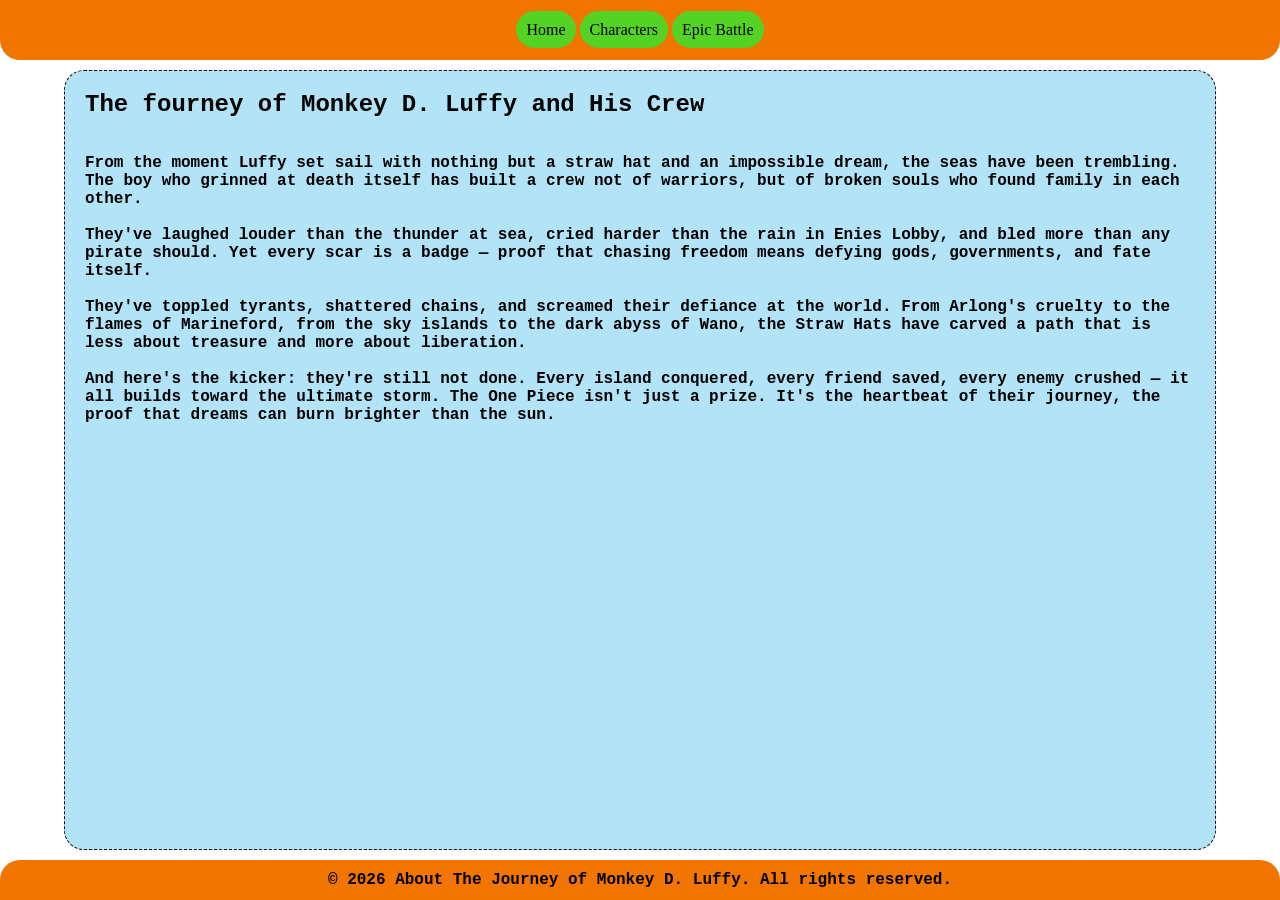
<file: index.html>
<!DOCTYPE html>
<html>
<head>
    <meta charset="UTF-8">
    <title>One Piece</title>
    <link rel="stylesheet" href="styles.css">
</head>
<body>
    <header>
        <nav>
            <a href="index.html">Home</a>
            <a href="Character.html">Characters</a>
            <a href="AncientGods.html">Epic Battle</a>
        </nav>
    </header>

    <main>
        <article>
            <section>
                <h1 class="h1">The fourney of Monkey D. Luffy and His Crew</h1>
            </section>
            <br>
            <br>
            <section>
                <p class="p">
                From the moment Luffy set sail with nothing but a straw hat and an impossible dream, the seas have been trembling. The boy who grinned at death itself has built a crew not of warriors, but of broken souls who found family in each other.
                </p>
                <br>

                <p class="p">
                    They've laughed louder than the thunder at sea, cried harder than the rain in Enies Lobby, and bled more than any pirate should. Yet every scar is a badge — proof that chasing freedom means defying gods, governments, and fate itself.
                </p>
                <br>

                <p class="p">
                    They've toppled tyrants, shattered chains, and screamed their defiance at the world. From Arlong's cruelty to the flames of Marineford, from the sky islands to the dark abyss of Wano, the Straw Hats have carved a path that is less about treasure and more about liberation.
                </p>
                <br>
                
                <p class="p">
                    And here's the kicker: they're still not done. Every island conquered, every friend saved, every enemy crushed — it all builds toward the ultimate storm. The One Piece isn't just a prize. It's the heartbeat of their journey, the proof that dreams can burn brighter than the sun.
                </p>
            </section>
        
        </article>
        
    </main>

    <footer>
        <p class="p">&copy; 2026 About The Journey of Monkey D. Luffy. All rights reserved.</p>
        
    </footer>

</body>
</html>
</file>
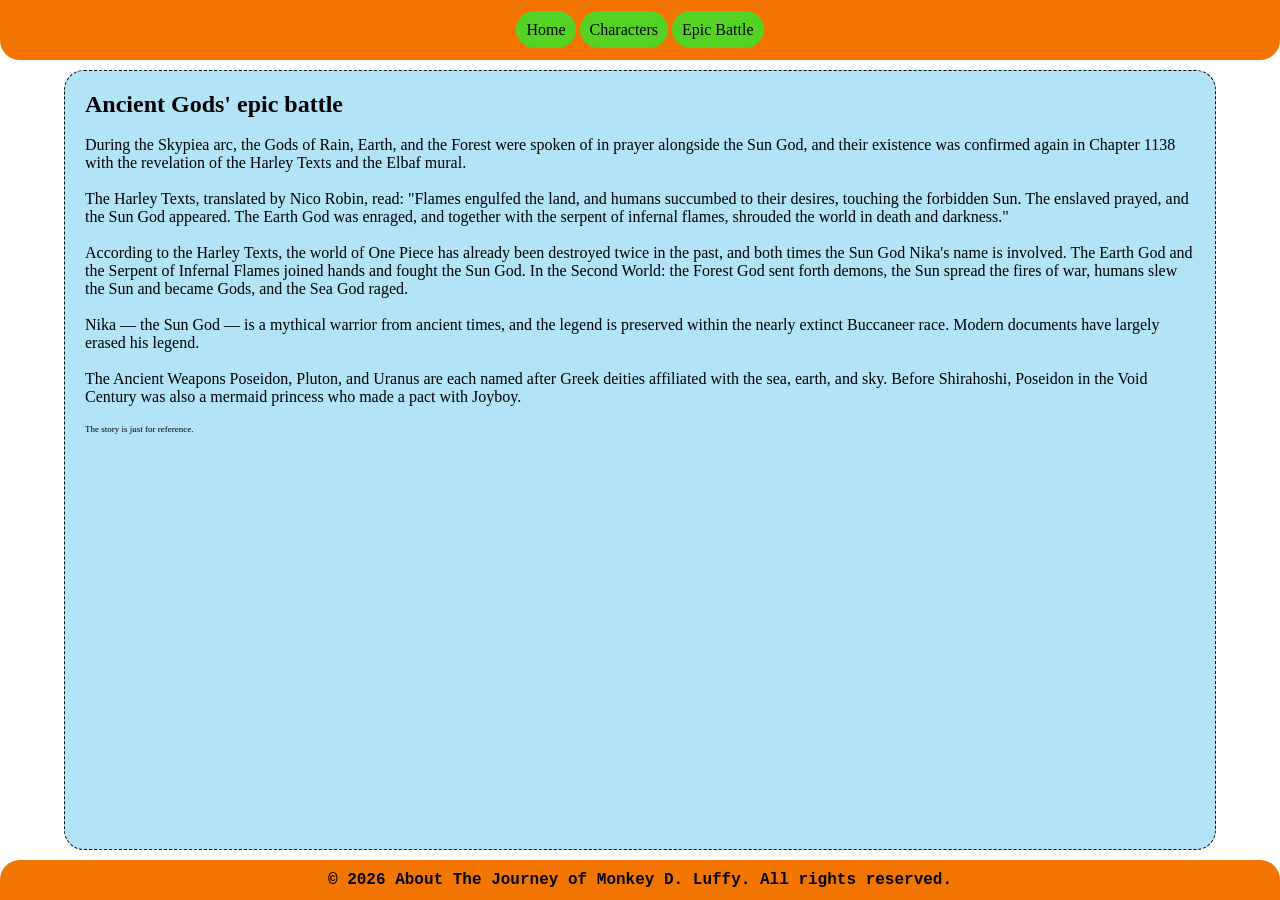
<file: AncientGods.html>
<!DOCTYPE html>
<html>
<head>
    <meta charset="UTF-8">
    <title>One Piece</title>
    <link rel="stylesheet" href="styles.css">
</head>
<body>
    <header>
        <nav>
            <a href="index.html">Home</a>
            <a href="Character.html">Characters</a>
            <a href="AncientGods.html">Epic Battle</a>
        </nav>
    </header>

    <main>
        
        <article>
            <h1>Ancient Gods' epic battle</h1>
            <br>

            <p>
                During the Skypiea arc, the Gods of Rain, Earth, and the Forest were spoken of in prayer alongside the Sun God, and their existence was confirmed again in Chapter 1138 with the revelation of the Harley Texts and the Elbaf mural.
            </p>
            <br>

            <p>
                The Harley Texts, translated by Nico Robin, read: "Flames engulfed the land, and humans succumbed to their desires, touching the forbidden Sun. The enslaved prayed, and the Sun God appeared. The Earth God was enraged, and together with the serpent of infernal flames, shrouded the world in death and darkness."
            </p>
            <br>

            <p>
                According to the Harley Texts, the world of One Piece has already been destroyed twice in the past, and both times the Sun God Nika's name is involved. The Earth God and the Serpent of Infernal Flames joined hands and fought the Sun God. In the Second World: the Forest God sent forth demons, the Sun spread the fires of war, humans slew the Sun and became Gods, and the Sea God raged.
            </p>
            <br>

            <p>
                Nika — the Sun God — is a mythical warrior from ancient times, and the legend is preserved within the nearly extinct Buccaneer race. Modern documents have largely erased his legend.
            </p>
            <br>

            <p>
                The Ancient Weapons Poseidon, Pluton, and Uranus are each named after Greek deities affiliated with the sea, earth, and sky. Before Shirahoshi, Poseidon in the Void Century was also a mermaid princess who made a pact with Joyboy.
            </p>
            <br>

            <p style="font-size: 9px;">
                The story is just for reference.
            </p>
            
        </article>

    </main>

    <footer>

        <p class="p">&copy; 2026 About The Journey of Monkey D. Luffy. All rights reserved.</p>
    </footer>

</body>
</html>
</file>
<file: styles.css>
* {
    margin: 0;
    padding: 0;
    box-sizing: border-box;
}

npx postcss style.css --use autoprefixer -o style.prefixed.css

html, body{
    
    overscroll-behavior: none;
    background: url("https://tse3.mm.bing.net/th/id/OIP.fDK9x-OqXPGPE4hpDzO2KgHaFS?w=1400&h=1000&rs=1&pid=ImgDetMain&o=7&rm=3");
    background-size: cover;
    background-attachment: fixed;
    /* width: 100vh;
    height: 100vh;
    display: flex;
    justify-content: center;
    align-items: center; */
}

header{
    background-color: rgb(241, 117, 0);;
    width: 100vw;
    height: 60px;
    /* border-bottom-radius is not a valid CSS property; use specific corners */
    border-bottom-left-radius: 20px;
    border-bottom-right-radius: 20px;
    display: flex;
    position: fixed;
    top: 0;
    left: 0;
    justify-content: center;
    align-items: center;
}

nav a{
    text-decoration: none;
    color: black;
    background-color: rgba(47, 236, 47, 0.8);
    padding: 10px;
    width: 50px;
    height: 25px;
    border-radius: 20px;
    box-sizing: border-box;
}

a:hover{
    color: gray;
    border: 1px solid black;
    background-color: rgba(24, 93, 24, 0.8);
}

a:focus{
    color: white;
    border: 1px solid black;
    background-color: rgba(24, 93, 24, 0.8);
}

main{
    margin-top: 70px; /* To prevent content from being hidden behind the fixed header */
    margin-bottom: 50px; /* To prevent content from being hidden behind the fixed footer */
    width: 100vw;
    height: calc(100vh - 120px); /* Adjust height to account for header and footer */
    /* background-color: rgba(44, 70, 80, 0.5); */
    /* background-size: cover; */
    display: flex;
    justify-content: center;
    align-items: start;
}

article{
    width: 90%;
    /* height: auto; */
    height: 100%;
    /* min-height: calc(100% - 120px); */
    border: 1px dashed black;
    border-radius: 20px;
    padding: 20px;
    background-color: rgba(128, 209, 241, 0.6);
    overflow: auto;
    scrollbar-width: none;
}

.pattern {
    display: grid;
    grid-template-columns: 1fr 1fr;
    /* grid-template-rows: repeat(auto, 1fr); */
    gap: 10px;
    padding: 20px;

}

footer{
    /* background-color: rgb(241, 117, 0);
    width: 100%;
    height: 40px;
    /* border-top-radius is not a valid CSS property; use specific corners */
    /* border-top-left-radius: 20px;
    border-top-right-radius: 20px;
    display: flex;
    position: fixed;
    bottom: 0;
    justify-content: center;
    align-items: center; */ 
    background-color: rgb(241, 117, 0);
    width: 100vw;
    height: 40px;
    border-top-left-radius: 20px;
    border-top-right-radius: 20px;
    display: flex;
    justify-content: center;
    align-items: center;
    position: fixed;
    bottom: 0;
    left: 0;
}




img{
   
    width: 100%;
    height: 540px;
    /* clip-path: inset(0 0 0 0); */
    object-fit: cover;
    object-position: top;
    border-radius: 20px;
    box-shadow: black;
}

.h1{
    font-family: Courier New, Courier, monospace;
    font-size: 24px;
    font-weight: bold;
    text-align: left;
    color: black;

}

.p{
    font-family: Courier New, Courier, monospace;
    font-size: 16px;
    font-weight: bold;
    text-align: left;
    color: black;
}
</file>
